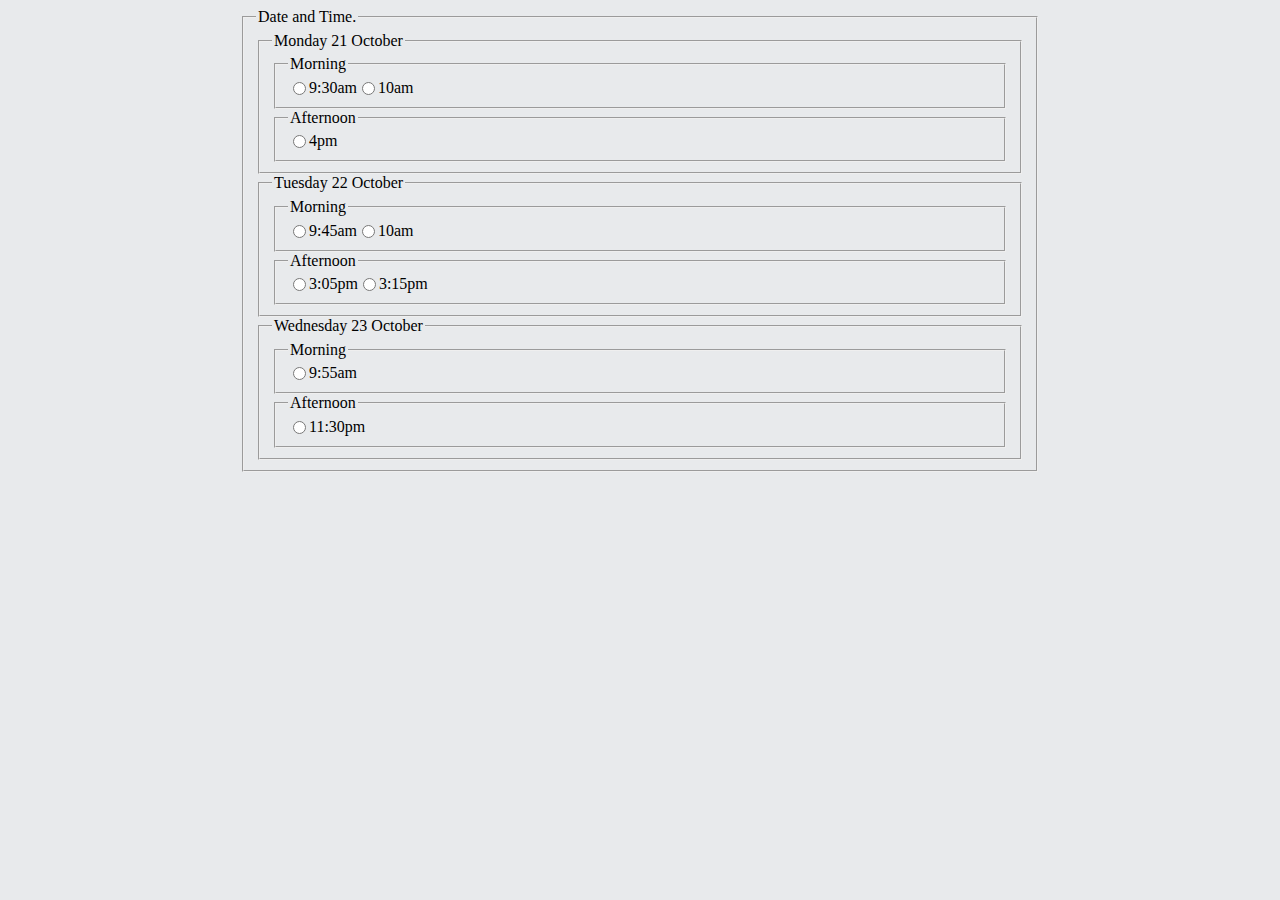
<file: Assigment2-chptr7.html>
<!DOCTYPE html>
<html lang="en">

<head>
    <meta charset="UTF-8">
    <meta name="viewport" content="width=device-width, initial-scale=1.0">
    <title>Form Sheet</title>
</head>
<style>
    div {
        width: 800px;
    }

    body {
        background-color: rgb(232, 234, 236);
    }

    label {
        float: left;
    }

    input {
        float: left;
    }
</style>

<body>
    <center>
        <div>
            <fieldset>
                <legend>Date and Time.</legend>
                <fieldset>
                    <legend>Monday 21 October</legend>
                    <fieldset>
                        <legend>Morning</legend>
                        <input type="radio" name="Time" value="9:30am">
                        <label>9:30am</label>
                        <input type="radio" name="Time" value="10am">
                        <label>10am</label>
                    </fieldset>
                    <fieldset>
                        <legend>Afternoon</legend>
                        <input type="radio" name="Time2" value="4pm">
                        <label>4pm</label>
                    </fieldset>
                </fieldset>
                <fieldset>
                    <legend>Tuesday 22 October</legend>
                    <fieldset>
                        <legend>Morning</legend>
                        <input type="radio" name="Time3" value="9:45am">
                        <label>9:45am</label>
                        <input type="radio" name="Time3" value="10am">
                        <label>10am</label>
                    </fieldset>
                    <fieldset>
                        <legend>Afternoon</legend>
                        <input type="radio" name="Time4" value="3:05pm">
                        <label>3:05pm</label>
                        <input type="radio" name="Time4" value="3:15pm">
                        <label>3:15pm</label>
                    </fieldset>
                </fieldset>
                <fieldset>
                    <legend>Wednesday 23 October</legend>
                    <fieldset>
                        <legend>Morning</legend>
                        <input type="radio" name="Time5" value="9:55am">
                        <label>9:55am</label>
                    </fieldset>
                    <fieldset>
                        <legend>Afternoon</legend>
                        <input type="radio" name="Time6" value="11:30pm">
                        <label>11:30pm</label>
                    </fieldset>
                </fieldset>
            </fieldset>
        </div>
    </center>
</body>

</html>
</file>
